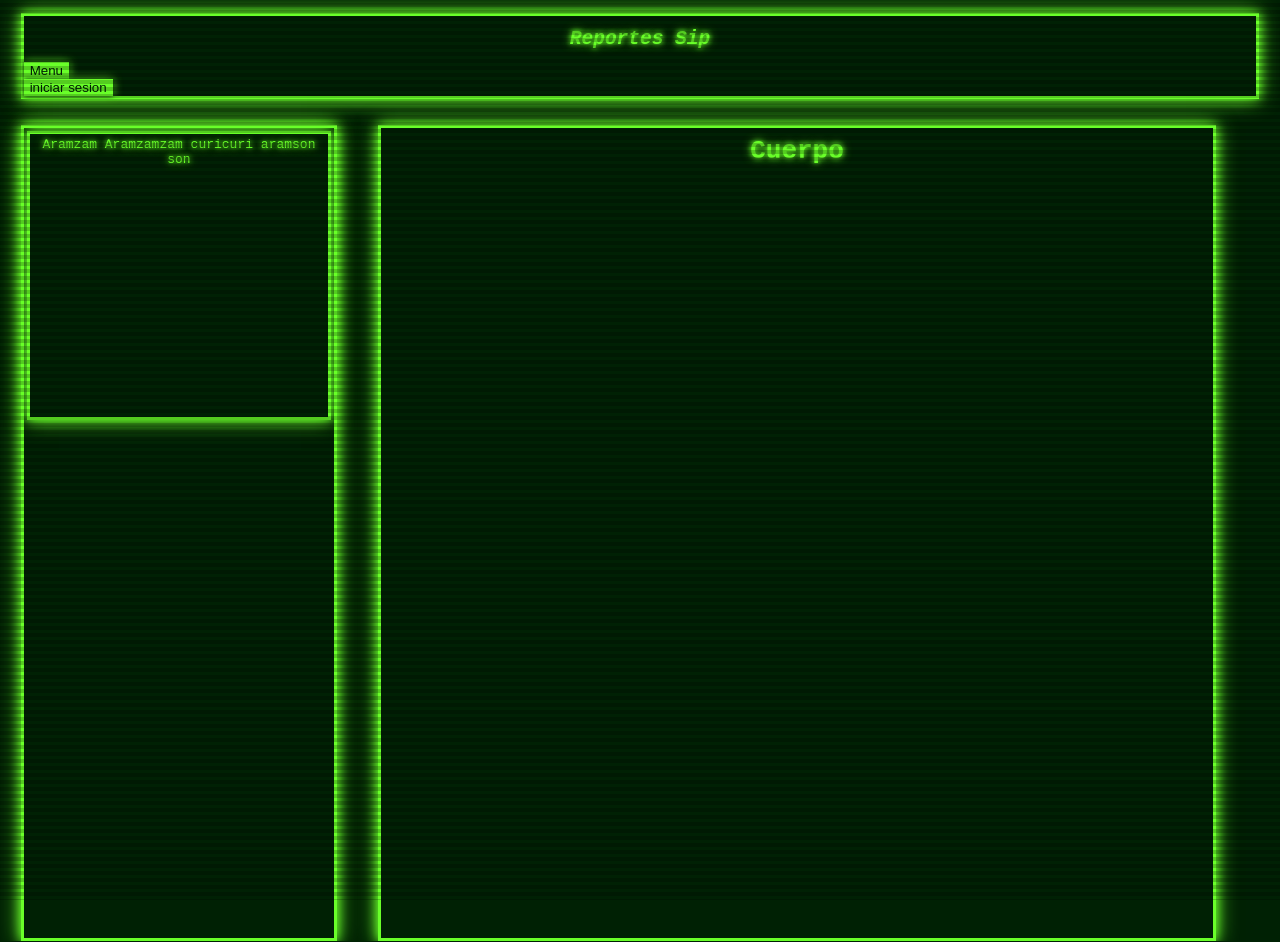
<file: html/index.html>
<!DOCTYPE html>
<html lang="es">
<head>
    <meta charset="UTF-8">
    <meta name="viewport" content="width=device-width, initial-scale=1.0">
    <title>Home - Reportes SIP</title>
    <link rel="stylesheet" href="css/index.css">
    <style>
        body {
            background-color: rgb(0, 33, 4);
            color: rgb(105, 255, 41);
            Font-family: monospace; 
        }
    </style>
</head>
<body>
    <div class="Lineas"></div>

<header> <!-- rodrigo-->

    

    <nav>
        <h2><em><strong>Reportes Sip</strong></em></h2>
        <button>Menu</button>
        <button>iniciar sesion</button>
    </nav>

</Header>

<div class="cuerpo">
    <h1>Cuerpo</h1>
</div>

<main> <!-- Marko-->
    
    <section>

        <article>    


            <p>Aramzam Aramzamzam curicuri aramson son</p>


    </article>
                
    
    </section>





</main>



<footer> <!-- Joaquin-->

</footer>

</body>
</html>
</file>
<file: html/css/index.css>
* {
    scrollbar-width: none;
}


button {
    background-color:rgb(105, 255, 41);
    color :rgb(0, 33, 4);
    border:none;
    cursor:pointer;
    display: block;
    box-shadow: 0 0 5px, 0 0 10px rgb(105, 255, 41);
    

}

button:hover {
    background-color:rgb(0, 33, 4);
    color:rgb(105, 255, 41);
    border:none;
    cursor:pointer;
    display: block;
    box-shadow: 0 0 5px, 0 0 10px rgb(105, 255, 41);

}

header {
    text-align: center;
    border-radius: 5px;
    margin-bottom: 1%;
    
    display:flexbox;

}


nav {
border: 3px solid rgb(105, 255, 41);
box-shadow: 0 0 10px, 0 0 20px rgb(105, 255, 41);
margin: 1%;
align-items: center;

}

section {
    border: 3px solid rgb(105, 255, 41);
    box-shadow: 0 0 10px, 0 0 20px rgb(105, 255, 41);
    margin: 1%;
    height: 35%;
    
    
}

main {
border: 3px solid rgb(105, 255, 41);
height: 90%;
box-shadow: 0 0 10px, 0 0 20px rgb(105, 255, 41);
margin: 1%;
display:flex;
Position: absolute;



}

p,h2, h1, h3, h4, h5 {
    text-shadow: 0 0 5px, 0 0 10px rgb(105, 255, 41);
    margin:1%;
    animation: forwards 2s infinite;
    text-align: center;
}

.Lineas {
    position: fixed;
    top: 0; left: 0; width: 100%; height: 100%;
    background: linear-gradient(
        to bottom,
        rgba(255,255,255,0) 50%,
        rgba(0,0,0,0.2) 50%
    );
    background-size: 100% 7px;
    pointer-events: none;
    z-index: 10;}



.cuerpo {
    right: 0%;
    position: absolute;
    width: 65%;
    border: 3px solid rgb(105, 255, 41);
    box-shadow: 0 0 10px, 0 0 20px rgb(105, 255, 41);
    margin-top: 1%;
    height: 90%;
    margin-right: 5%;
    

}

::selection {
    color: rgb(0, 33, 0)
    
}
</file>
